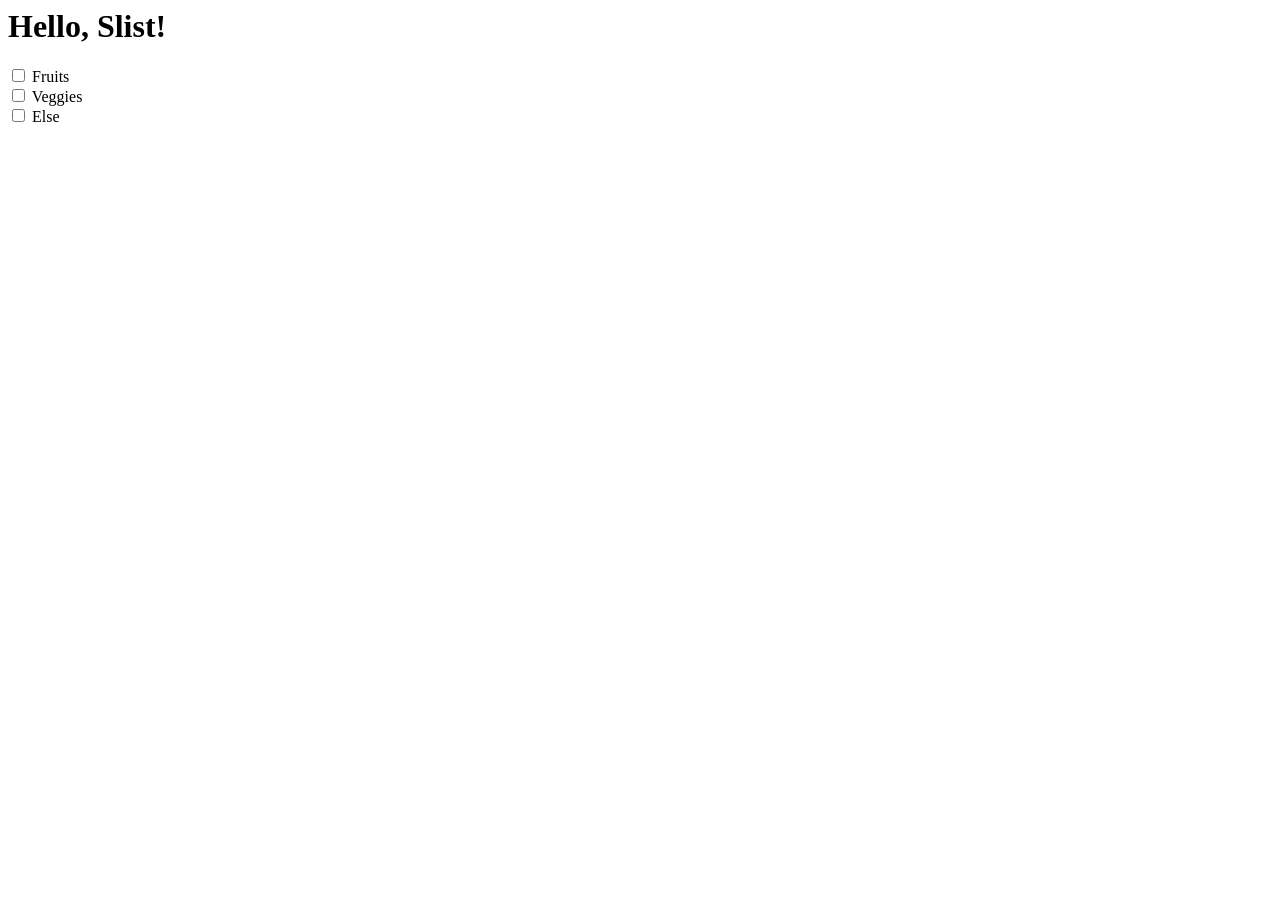
<file: serv/pages/index.html>
<html>
  <head></head>
  <body>
    <h1>Hello, Slist!</h1>
    <div>
      <div>
        <div>
          <input type="checkbox" name="fruits"/>
          <label for="fruits">Fruits</label>
        </div>
        <div>
          <input type="checkbox" name="veggies"/>
          <label for="veggies">Veggies</label>
        </div>
        <div>
          <input type="checkbox" name="else"/>
          <label for="else">Else</label>
        </div>
      </div>
    </div>
  </body>
</html>
</file>
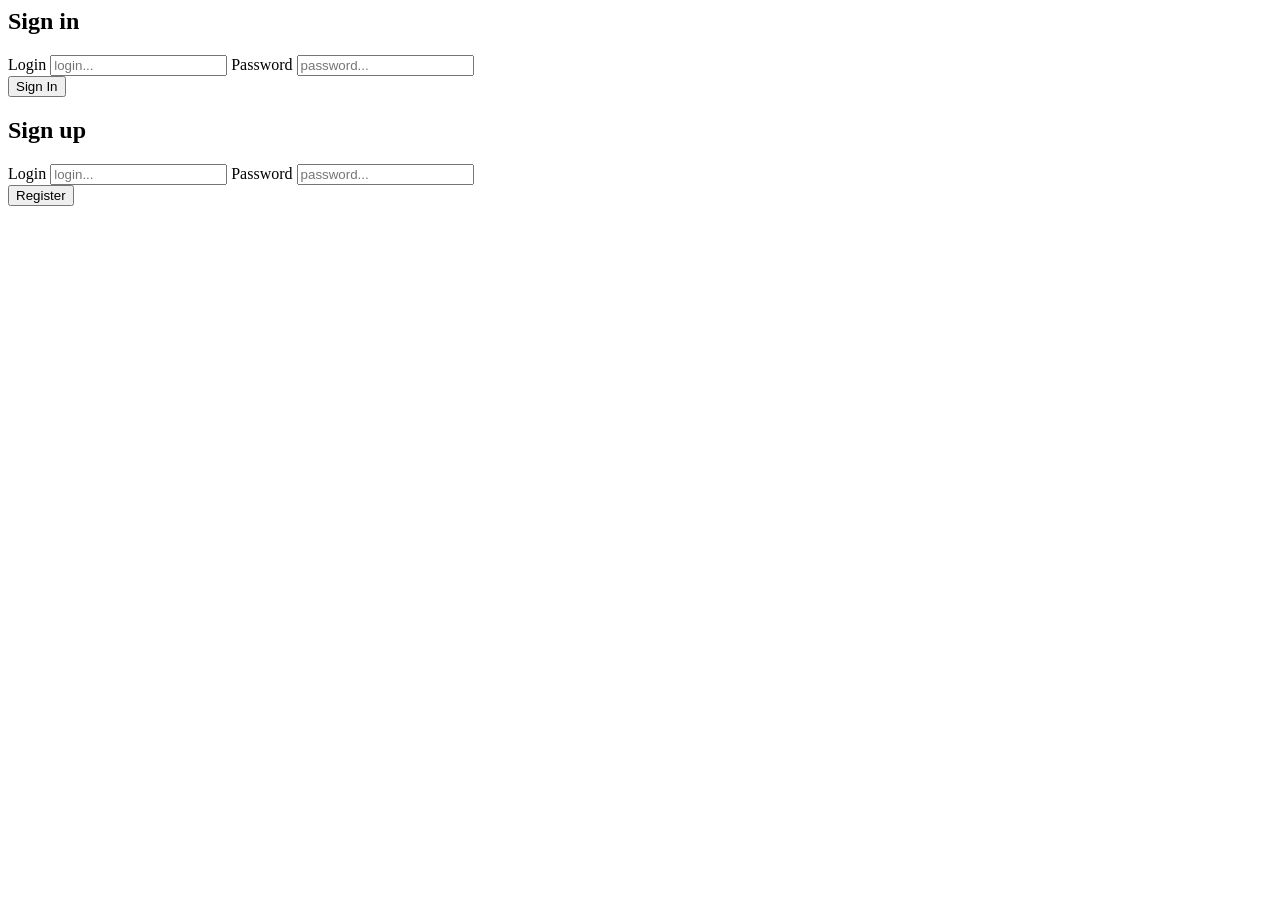
<file: serv/pages/login/index.html>
<html>
  <head>
    <meta charset="utf-8" />
    <sliststyles />
  </head>
  <body>

    <div class="login">
      <h2 class="header">Sign in</h2>
      <form class="login-form" method="post" action="/login">
        <div class="login-fields">
          <label class="label" for="login">Login</label>
          <input id="login" name="login" type="text" placeholder="login..." required />
          <label class="label "for="password">Password</label>
          <input id="password" name="password" type="password" placeholder="password..." required />
        </div>
        <button class="button" type="submit">Sign In</button>
      </form>
    </div>

    <div class="register">
      <h2 class="header">Sign up</h2>
      <form class="register-form" method="post" action="/register">
        <div class="register-fields">
          <label class="label" for="register-login">Login</label>
          <input id="register-login" name="login" type="text" placeholder="login..." required />
          <label class="label "for="register-password">Password</label>
          <input id="register-password" name="password" type="password" placeholder="password..." required />
        </div>
        <button class="button" type="submit">Register</button>
      </form>
    </div>

    <slistscript />
  </body>
</html>
</file>
